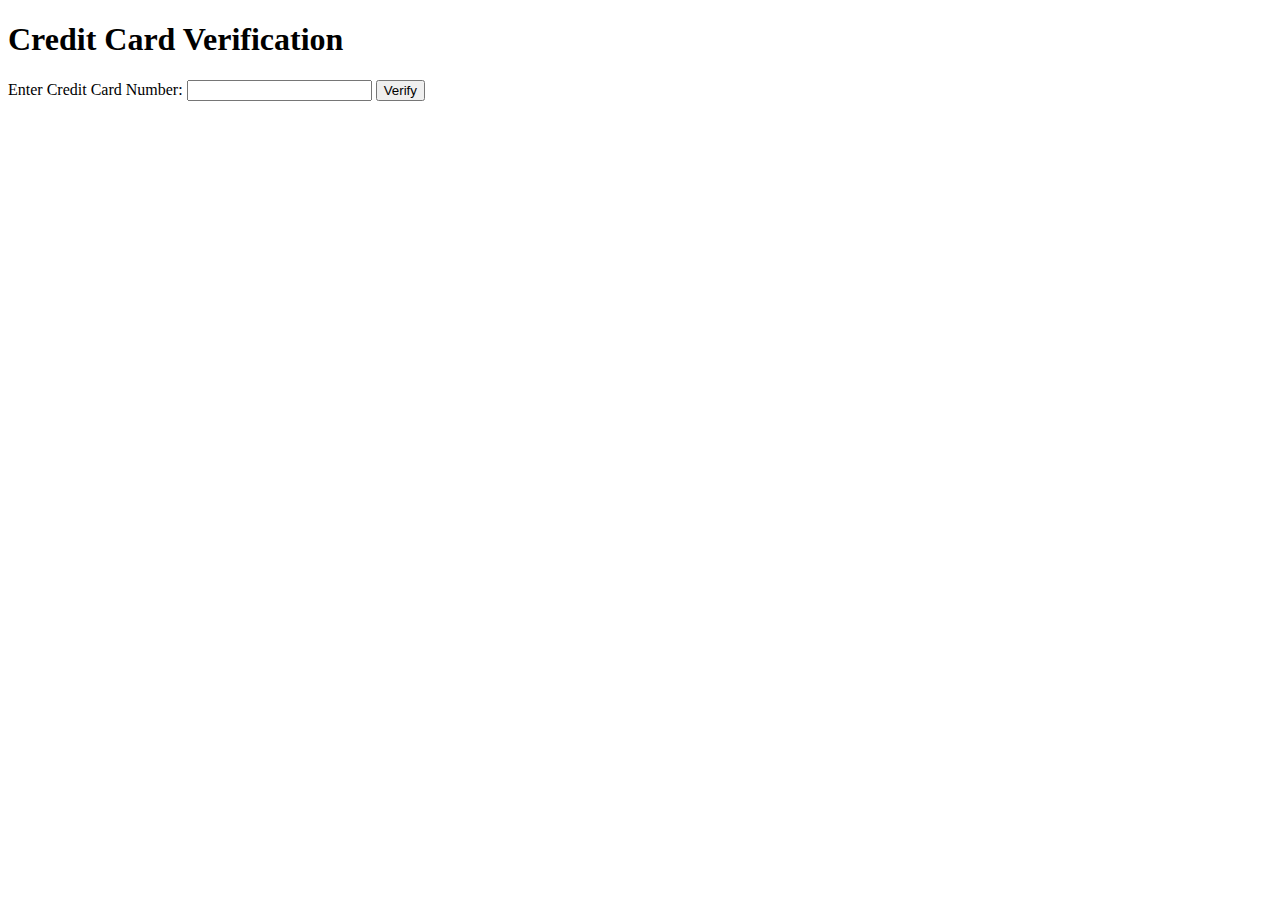
<file: index.html>
<!DOCTYPE html>
<html lang="en">
<head>
    <meta charset="UTF-8">
    <meta name="viewport" content="width=device-width, initial-scale=1.0">
    <title>Credit Card Verification</title>
    <script>
        function validateCreditCard() {
            var cardNumber = document.getElementById("cardNumber").value;
            // Perform client-side validation if necessary
            // Example: Check if the card number is valid format
            if (/^\d{16}$/.test(cardNumber)) {
                // Make an AJAX request to the server to validate the card number
                fetch('/validateCreditCard', {
                    method: 'POST',
                    body: JSON.stringify({ cardNumber: cardNumber }),
                    headers: {
                        'Content-Type': 'application/json'
                    }
                })
                .then(response => response.json())
                .then(data => {
                    if (data.valid) {
                        alert("Credit card is valid.");
                    } else {
                        alert("Invalid credit card.");
                    }
                })
                .catch(error => console.error('Error:', error));
            } else {
                alert("Invalid card number format.");
            }
        }
    </script>
</head>
<body>
    <h1>Credit Card Verification</h1>
    <label for="cardNumber">Enter Credit Card Number:</label>
    <input type="text" id="cardNumber" name="cardNumber">
    <button onclick="validateCreditCard()">Verify</button>
</body>
</html>
</file>
